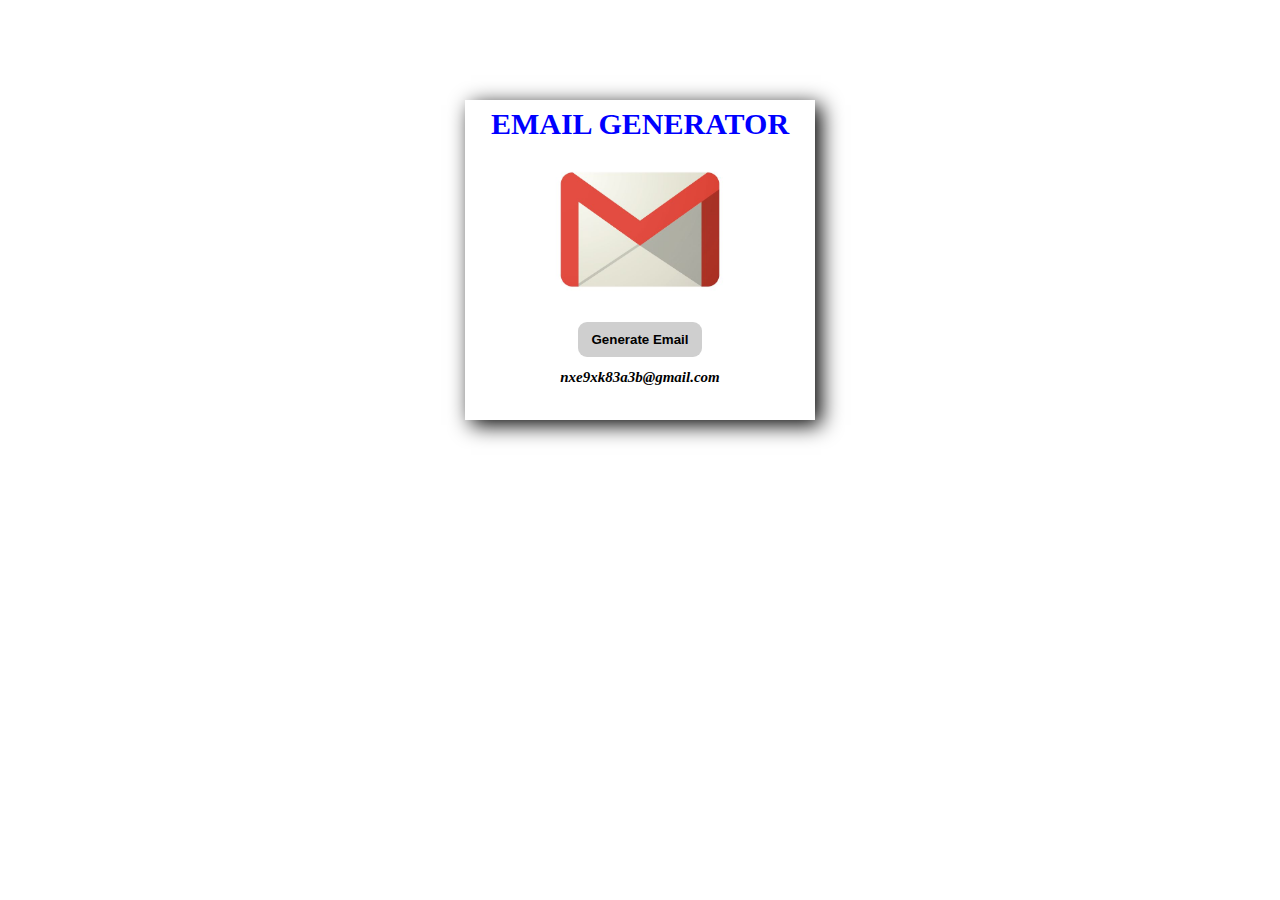
<file: index.html>
<!DOCTYPE html>
<html lang="en">
<head>
    <meta charset="UTF-8">
    <meta name="viewport" content="width=device-width, initial-scale=1.0">
    <title>Email Generator</title>
    <link rel="stylesheet" href="email-generator.css">
</head>
<body>
  <form action="">
    <h1>EMAIL GENERATOR</h1>
    <div class="image">
      <img src="email/email.jpg" alt="">
    </div>
    <button onclick="generateEmail()">Generate Email</button>
    <div id="result"></div>
  </form>
    

    <script src="email-generator.js"></script>
</body>
</html>
</file>
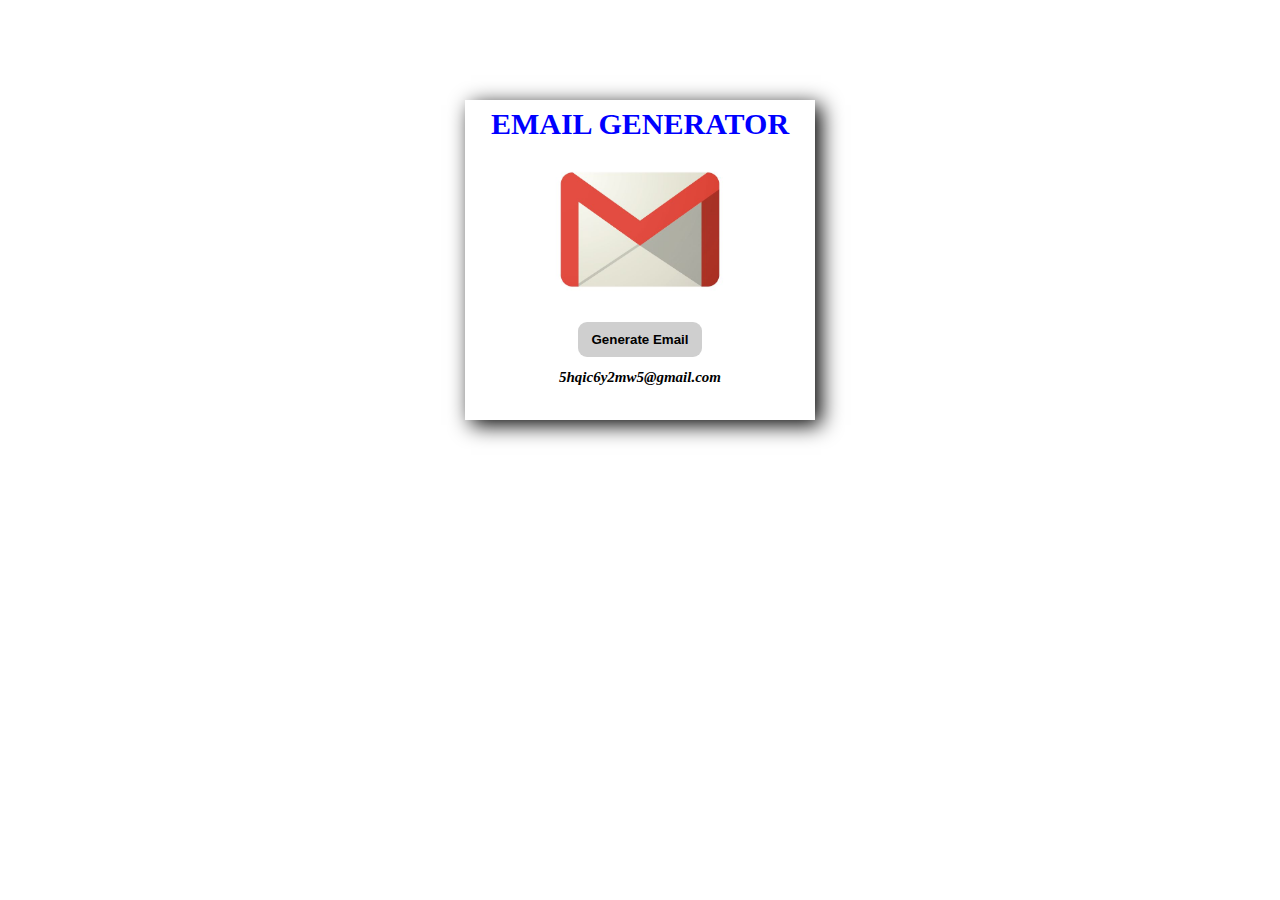
<file: email-generator.html>
<!DOCTYPE html>
<html lang="en">
<head>
    <meta charset="UTF-8">
    <meta name="viewport" content="width=device-width, initial-scale=1.0">
    <title>Email Generator</title>
    <link rel="stylesheet" href="email-generator.css">
</head>
<body>
  <form action="">
    <h1>EMAIL GENERATOR</h1>
    <div class="image">
      <img src="email/email.jpg" alt="">
    </div>
    <button onclick="generateEmail()">Generate Email</button>
    <div id="result"></div>
  </form>
    

    <script src="email-generator.js"></script>
</body>
</html>
</file>
<file: email-generator.css>
body{
    font-size: 18px;
    font-family: Cambria;
    font-weight: bold;
}

form{
    margin: auto;
    text-align: center;
    max-width: 350px;
    margin-top: 100px;
    height: 320px;
    box-shadow: 6px 5px 20px hsl(0, 0%, 0.3%);;
    background-color: white;
    
}

h1{
    font-size: 30px;
    padding-top: 7px;
    color: blue;
}

button{
    font-weight: bold;
    padding: 10px;
    padding-left: 13px;
    padding-right: 13px;
    border: none;
    border-radius: 9px;
    background-color: rgb(207, 207, 207);
}

div{
    margin-top: 12px;
    width: 350px;
    font-size: 15px;
    font-weight: 600;
    font-style: italic;
   
}

.image img{
    width: 190px;
    margin-bottom: 20px;
}
</file>
